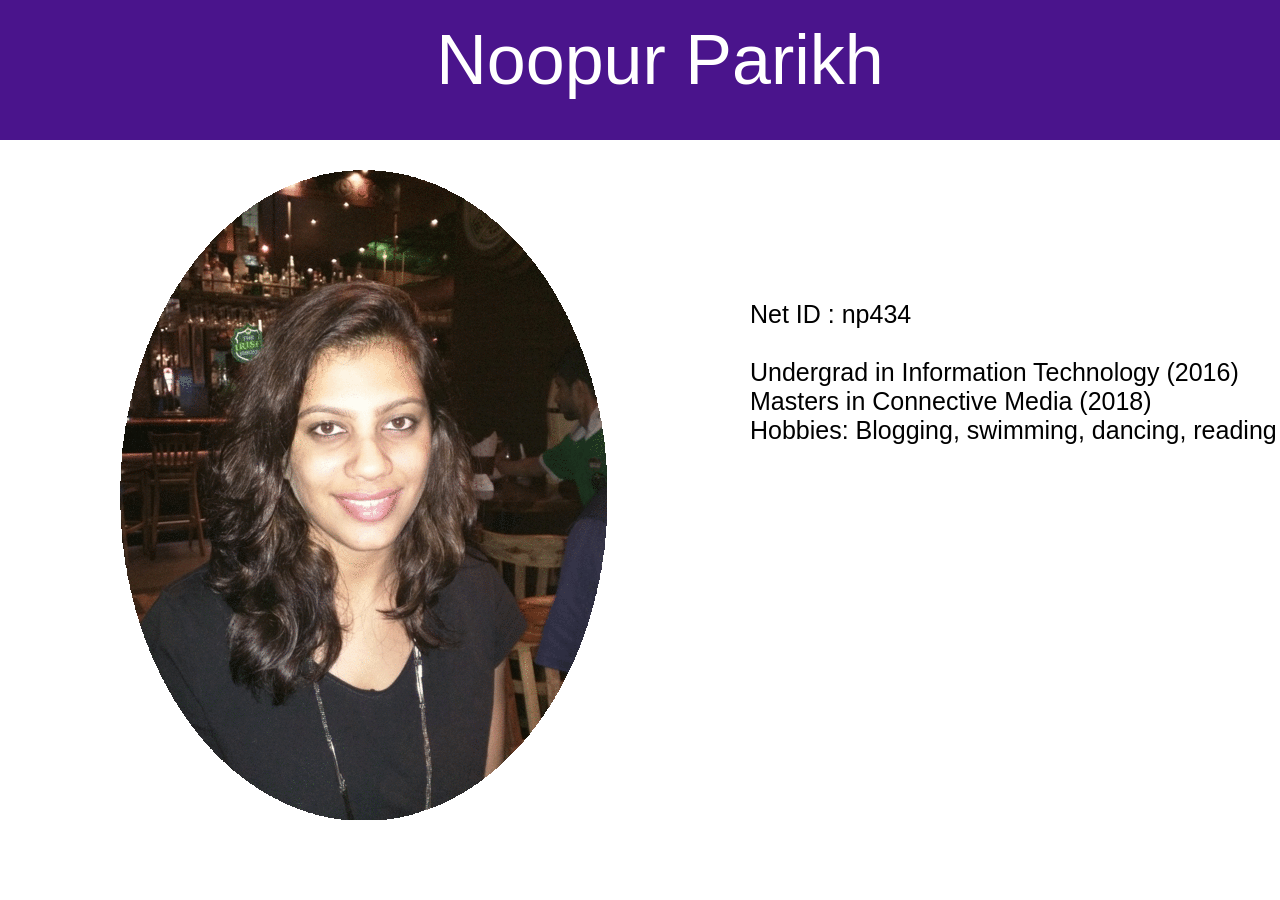
<file: index.html>
<html>
  <head>
    <title>Noopur Parikh</title>
    <link rel="stylesheet" href="webpage.css" type="text/css"></link>
    <script>
  (function(i,s,o,g,r,a,m){i['GoogleAnalyticsObject']=r;i[r]=i[r]||function(){
  (i[r].q=i[r].q||[]).push(arguments)},i[r].l=1*new Date();a=s.createElement(o),
  m=s.getElementsByTagName(o)[0];a.async=1;a.src=g;m.parentNode.insertBefore(a,m)
  })(window,document,'script','https://www.google-analytics.com/analytics.js','ga');

  ga('create', 'UA-84193316-1', 'auto');
  ga('send', 'pageview');

</script>
  </head>
  <body>

    <div id="div1">
      Noopur Parikh
    </div>

    <div id="div2">
      <img src="noopur_p.gif">
    </div>

    <div id="div3">
      Net ID : np434
      <br>
      <br>
      Undergrad in Information Technology (2016)<br>
      Masters in Connective Media (2018)<br>
      Hobbies: Blogging, swimming, dancing, reading

    </div>

    <div id="div4">
    </div>

  </body>
</html>
</file>
<file: webpage.css>
body{
  background-color: white;
}
#div1{
  position: fixed;
  height:100px;
  padding: 20px;
  width:100%;
  left:0%;
  top:0%;
  text-align: center;
  background-color: #4A148C;
  font-family:sans-serif;
  font-size: 70px;
  color:white;
}
#div2{
  position:fixed;
  top:170px;
  left:120px;
  font:sans-serif;

}
#div3{
  position:fixed;
  top:300px;
  left:750px;
  color:black;
  font-size: 25px;
  font-family:sans-serif;

}
#div4{
  position:fixed;
  top:0%;
  left:0%;
  height:
  width:
  color:
  font:sans-serif;

}
</file>
